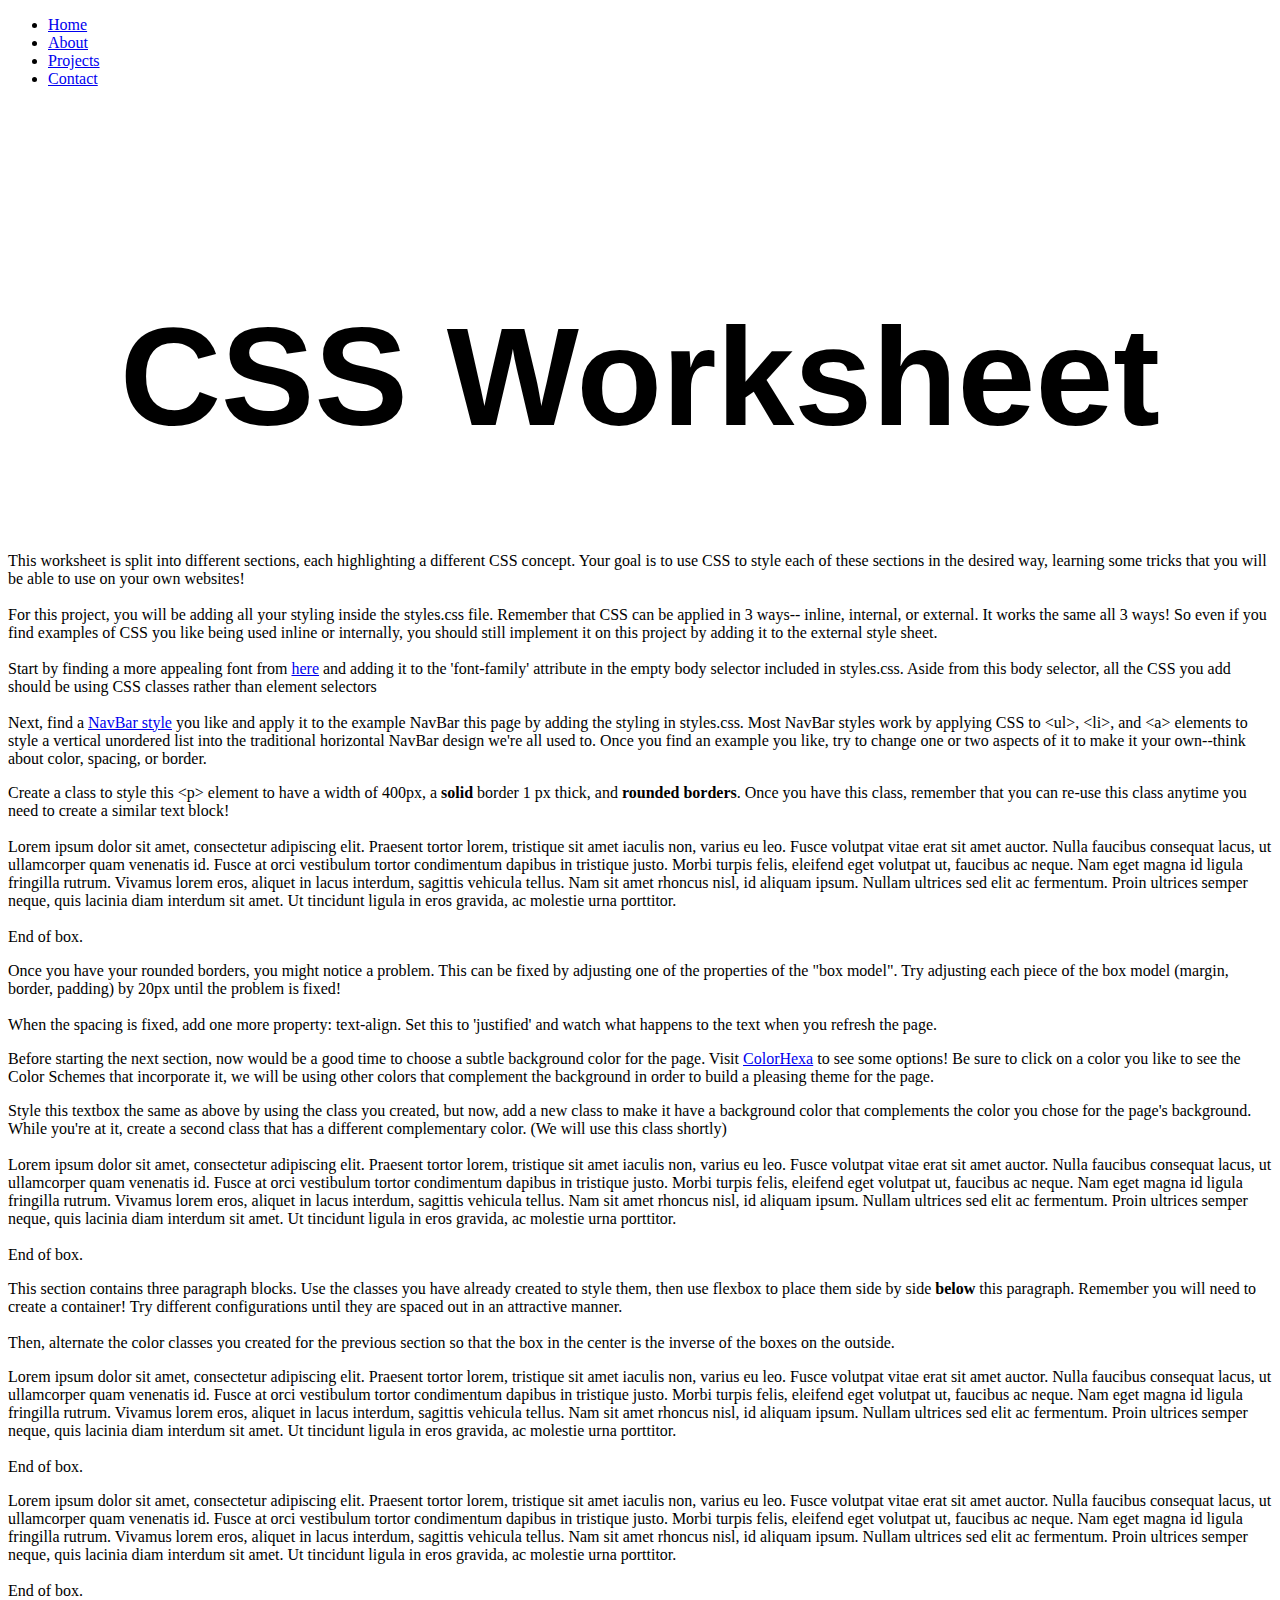
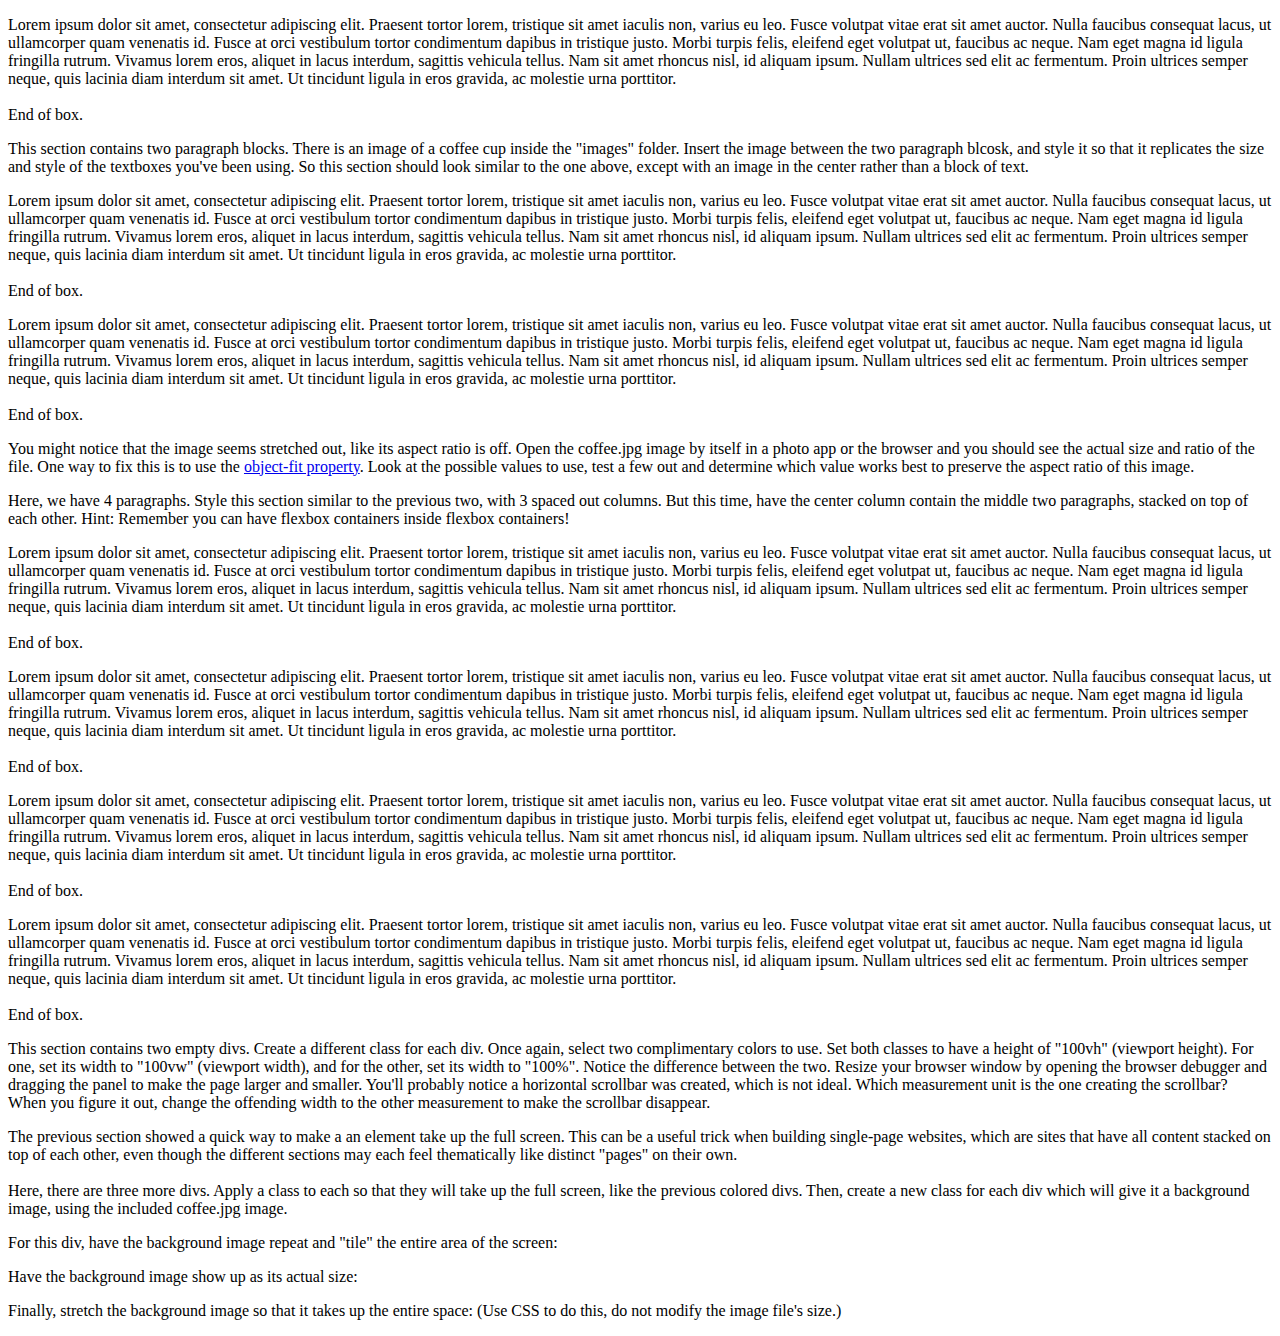
<file: CSS-Worksheet_UN_Starter-main/index.html>
<!DOCTYPE html>
<html lang="en">
<head>
    <meta charset="UTF-8">
    <meta http-equiv="X-UA-Compatible" content="IE=edge">
    <meta name="viewport" content="width=device-width, initial-scale=1.0">
    <link rel="stylesheet" type="text/css" href="styles/styles.css">
    <title>CSS Worksheet</title>
</head>
<body>
    <nav>
        <ul>
            <li><a href="#">Home</a></li>
            <li><a href="#">About</a></li>
            <li><a href="#">Projects</a></li>
            <li><a href="#">Contact</a></li>            
          </ul>
    </nav>

    <header>
        <img class="logo" src="images/dccLogo.png" alt="devCodeCamp logo">
        <h1 class="text header-text">CSS Worksheet</h1>        
    </header>

    <section>
        <p>
            This worksheet is split into different sections, each highlighting a different CSS concept. Your goal is to use CSS to style each of these sections in the desired way, learning some tricks that you will be able to use on your own websites!<br>
            <br>
            For this project, you will be adding all your styling inside the styles.css file. Remember that CSS can be applied in 3 ways-- inline, internal, or external. It works the same all 3 ways! So even if you find examples of CSS you like being used inline or internally, you should still implement it on this project by adding it to the external style sheet.<br>
            <br>
            Start by finding a more appealing font from <a href="https://www.w3schools.com/cssref/css_websafe_fonts.asp">here</a> and adding it to the 'font-family' attribute in the empty body selector included in styles.css. Aside from this body selector, all the CSS you add should be using CSS classes rather than element selectors<br>
            <br>
            Next, find a <a href="https://www.w3schools.com/Css/css_navbar_horizontal.asp">NavBar style</a> you like and apply it to the example NavBar this page by adding the styling in styles.css. Most NavBar styles work by applying CSS to &lt;ul&gt;, &lt;li&gt;, and &lt;a&gt; elements to style a vertical unordered list into the traditional horizontal NavBar design we're all used to. Once you find an example you like, try to change one or two aspects of it to make it your own--think about color, spacing, or border.<br>
        </p>
    </section>

    <section>
        <p>
            Create a class to style this &lt;p&gt; element to have a width of 400px, a <b>solid</b> border 1 px thick, and <b>rounded borders</b>. Once you have this class, remember that you can re-use this class anytime you need to create a similar text block! <br>
            <br>
            Lorem ipsum dolor sit amet, consectetur adipiscing elit. Praesent tortor lorem, tristique sit amet iaculis non, varius eu leo. Fusce volutpat vitae erat sit amet auctor. Nulla faucibus consequat lacus, ut ullamcorper quam venenatis id. Fusce at orci vestibulum tortor condimentum dapibus in tristique justo. Morbi turpis felis, eleifend eget volutpat ut, faucibus ac neque. Nam eget magna id ligula fringilla rutrum. Vivamus lorem eros, aliquet in lacus interdum, sagittis vehicula tellus. Nam sit amet rhoncus nisl, id aliquam ipsum. Nullam ultrices sed elit ac fermentum. Proin ultrices semper neque, quis lacinia diam interdum sit amet. Ut tincidunt ligula in eros gravida, ac molestie urna porttitor.<br>
            <br>
            End of box.
        </p>

        <p>
            Once you have your rounded borders, you might notice a problem. This can be fixed by adjusting one of the properties of the "box model". Try adjusting each piece of the box model (margin, border, padding) by 20px until the problem is fixed!<br>
            <br>
            When the spacing is fixed, add one more property: text-align. Set this to 'justified' and watch what happens to the text when you refresh the page.
        </p>

    </section>

    <section>
        <p>
            Before starting the next section, now would be a good time to choose a subtle background color for the page. Visit <a href="https://www.colorhexa.com/web-safe-colors">ColorHexa</a> to see some options! Be sure to click on a color you like to see the Color Schemes that incorporate it, we will be using other colors that complement the background in order to build a pleasing theme for the page.
        </p>

        <p class="text-box colors-2">
            Style this textbox the same as above by using the class you created, but now, add a new class to make it have a background color that complements the color you chose for the page's background. While you're at it, create a second class that has a different complementary color. (We will use this class shortly)<br>
            <br>
            Lorem ipsum dolor sit amet, consectetur adipiscing elit. Praesent tortor lorem, tristique sit amet iaculis non, varius eu leo. Fusce volutpat vitae erat sit amet auctor. Nulla faucibus consequat lacus, ut ullamcorper quam venenatis id. Fusce at orci vestibulum tortor condimentum dapibus in tristique justo. Morbi turpis felis, eleifend eget volutpat ut, faucibus ac neque. Nam eget magna id ligula fringilla rutrum. Vivamus lorem eros, aliquet in lacus interdum, sagittis vehicula tellus. Nam sit amet rhoncus nisl, id aliquam ipsum. Nullam ultrices sed elit ac fermentum. Proin ultrices semper neque, quis lacinia diam interdum sit amet. Ut tincidunt ligula in eros gravida, ac molestie urna porttitor.<br>           
            <br>
            End of box.
        </p>        
    </section>

    <section>
        <p>
            This section contains three paragraph blocks. Use the classes you have already created to style them, then use flexbox to place them side by side <b>below</b> this paragraph. Remember you will need to create a container! Try different configurations until they are spaced out in an attractive manner.<br>
            <br>
            Then, alternate the color classes you created for the previous section so that the box in the center is the inverse of the boxes on the outside.
        </p>

        <p>
            Lorem ipsum dolor sit amet, consectetur adipiscing elit. Praesent tortor lorem, tristique sit amet iaculis non, varius eu leo. Fusce volutpat vitae erat sit amet auctor. Nulla faucibus consequat lacus, ut ullamcorper quam venenatis id. Fusce at orci vestibulum tortor condimentum dapibus in tristique justo. Morbi turpis felis, eleifend eget volutpat ut, faucibus ac neque. Nam eget magna id ligula fringilla rutrum. Vivamus lorem eros, aliquet in lacus interdum, sagittis vehicula tellus. Nam sit amet rhoncus nisl, id aliquam ipsum. Nullam ultrices sed elit ac fermentum. Proin ultrices semper neque, quis lacinia diam interdum sit amet. Ut tincidunt ligula in eros gravida, ac molestie urna porttitor.<br>
            <br>
            End of box.
        </p>

        <p>
            Lorem ipsum dolor sit amet, consectetur adipiscing elit. Praesent tortor lorem, tristique sit amet iaculis non, varius eu leo. Fusce volutpat vitae erat sit amet auctor. Nulla faucibus consequat lacus, ut ullamcorper quam venenatis id. Fusce at orci vestibulum tortor condimentum dapibus in tristique justo. Morbi turpis felis, eleifend eget volutpat ut, faucibus ac neque. Nam eget magna id ligula fringilla rutrum. Vivamus lorem eros, aliquet in lacus interdum, sagittis vehicula tellus. Nam sit amet rhoncus nisl, id aliquam ipsum. Nullam ultrices sed elit ac fermentum. Proin ultrices semper neque, quis lacinia diam interdum sit amet. Ut tincidunt ligula in eros gravida, ac molestie urna porttitor.<br>
            <br>
            End of box.
        </p>

        <p>
            Lorem ipsum dolor sit amet, consectetur adipiscing elit. Praesent tortor lorem, tristique sit amet iaculis non, varius eu leo. Fusce volutpat vitae erat sit amet auctor. Nulla faucibus consequat lacus, ut ullamcorper quam venenatis id. Fusce at orci vestibulum tortor condimentum dapibus in tristique justo. Morbi turpis felis, eleifend eget volutpat ut, faucibus ac neque. Nam eget magna id ligula fringilla rutrum. Vivamus lorem eros, aliquet in lacus interdum, sagittis vehicula tellus. Nam sit amet rhoncus nisl, id aliquam ipsum. Nullam ultrices sed elit ac fermentum. Proin ultrices semper neque, quis lacinia diam interdum sit amet. Ut tincidunt ligula in eros gravida, ac molestie urna porttitor.<br>
            <br>
            End of box.
        </p>
    </section>

    <section>

        <p>
            This section contains two paragraph blocks. There is an image of a coffee cup inside the "images" folder. Insert the image between the two paragraph blcosk, and style it so that it replicates the size and style of the textboxes you've been using. So this section should look similar to the one above, except with an image in the center rather than a block of text.
        </p>

            <p>
                Lorem ipsum dolor sit amet, consectetur adipiscing elit. Praesent tortor lorem, tristique sit amet iaculis non, varius eu leo. Fusce volutpat vitae erat sit amet auctor. Nulla faucibus consequat lacus, ut ullamcorper quam venenatis id. Fusce at orci vestibulum tortor condimentum dapibus in tristique justo. Morbi turpis felis, eleifend eget volutpat ut, faucibus ac neque. Nam eget magna id ligula fringilla rutrum. Vivamus lorem eros, aliquet in lacus interdum, sagittis vehicula tellus. Nam sit amet rhoncus nisl, id aliquam ipsum. Nullam ultrices sed elit ac fermentum. Proin ultrices semper neque, quis lacinia diam interdum sit amet. Ut tincidunt ligula in eros gravida, ac molestie urna porttitor.<br>
                <br>
                End of box.
            </p>
            


            <p>
                Lorem ipsum dolor sit amet, consectetur adipiscing elit. Praesent tortor lorem, tristique sit amet iaculis non, varius eu leo. Fusce volutpat vitae erat sit amet auctor. Nulla faucibus consequat lacus, ut ullamcorper quam venenatis id. Fusce at orci vestibulum tortor condimentum dapibus in tristique justo. Morbi turpis felis, eleifend eget volutpat ut, faucibus ac neque. Nam eget magna id ligula fringilla rutrum. Vivamus lorem eros, aliquet in lacus interdum, sagittis vehicula tellus. Nam sit amet rhoncus nisl, id aliquam ipsum. Nullam ultrices sed elit ac fermentum. Proin ultrices semper neque, quis lacinia diam interdum sit amet. Ut tincidunt ligula in eros gravida, ac molestie urna porttitor.<br>
                <br>
                End of box.
            </p>
        </div>

        <p>
            You might notice that the image seems stretched out, like its aspect ratio is off. Open the coffee.jpg image by itself in a photo app or the browser and you should see the actual size and ratio of the file. One way to fix this is to use the <a href="https://www.w3schools.com/csS/css3_object-fit.asp">object-fit property</a>. Look at the possible values to use, test a few out and determine which value works best to preserve the aspect ratio of this image.
        </p>
    </section>

    <section>
        <p>
            Here, we have 4 paragraphs. Style this section similar to the previous two, with 3 spaced out columns. But this time, have the center column contain the middle two paragraphs, stacked on top of each other. Hint: Remember you can have flexbox containers inside flexbox containers!
        </p>

        <p>
            Lorem ipsum dolor sit amet, consectetur adipiscing elit. Praesent tortor lorem, tristique sit amet iaculis non, varius eu leo. Fusce volutpat vitae erat sit amet auctor. Nulla faucibus consequat lacus, ut ullamcorper quam venenatis id. Fusce at orci vestibulum tortor condimentum dapibus in tristique justo. Morbi turpis felis, eleifend eget volutpat ut, faucibus ac neque. Nam eget magna id ligula fringilla rutrum. Vivamus lorem eros, aliquet in lacus interdum, sagittis vehicula tellus. Nam sit amet rhoncus nisl, id aliquam ipsum. Nullam ultrices sed elit ac fermentum. Proin ultrices semper neque, quis lacinia diam interdum sit amet. Ut tincidunt ligula in eros gravida, ac molestie urna porttitor.<br>
            <br>
            End of box.
        </p>

            <p>
                Lorem ipsum dolor sit amet, consectetur adipiscing elit. Praesent tortor lorem, tristique sit amet iaculis non, varius eu leo. Fusce volutpat vitae erat sit amet auctor. Nulla faucibus consequat lacus, ut ullamcorper quam venenatis id. Fusce at orci vestibulum tortor condimentum dapibus in tristique justo. Morbi turpis felis, eleifend eget volutpat ut, faucibus ac neque. Nam eget magna id ligula fringilla rutrum. Vivamus lorem eros, aliquet in lacus interdum, sagittis vehicula tellus. Nam sit amet rhoncus nisl, id aliquam ipsum. Nullam ultrices sed elit ac fermentum. Proin ultrices semper neque, quis lacinia diam interdum sit amet. Ut tincidunt ligula in eros gravida, ac molestie urna porttitor.<br>
                <br>
                End of box.
            </p>

            <p>
                Lorem ipsum dolor sit amet, consectetur adipiscing elit. Praesent tortor lorem, tristique sit amet iaculis non, varius eu leo. Fusce volutpat vitae erat sit amet auctor. Nulla faucibus consequat lacus, ut ullamcorper quam venenatis id. Fusce at orci vestibulum tortor condimentum dapibus in tristique justo. Morbi turpis felis, eleifend eget volutpat ut, faucibus ac neque. Nam eget magna id ligula fringilla rutrum. Vivamus lorem eros, aliquet in lacus interdum, sagittis vehicula tellus. Nam sit amet rhoncus nisl, id aliquam ipsum. Nullam ultrices sed elit ac fermentum. Proin ultrices semper neque, quis lacinia diam interdum sit amet. Ut tincidunt ligula in eros gravida, ac molestie urna porttitor.<br>
                <br>
                End of box.
            </p>

        <p>
            Lorem ipsum dolor sit amet, consectetur adipiscing elit. Praesent tortor lorem, tristique sit amet iaculis non, varius eu leo. Fusce volutpat vitae erat sit amet auctor. Nulla faucibus consequat lacus, ut ullamcorper quam venenatis id. Fusce at orci vestibulum tortor condimentum dapibus in tristique justo. Morbi turpis felis, eleifend eget volutpat ut, faucibus ac neque. Nam eget magna id ligula fringilla rutrum. Vivamus lorem eros, aliquet in lacus interdum, sagittis vehicula tellus. Nam sit amet rhoncus nisl, id aliquam ipsum. Nullam ultrices sed elit ac fermentum. Proin ultrices semper neque, quis lacinia diam interdum sit amet. Ut tincidunt ligula in eros gravida, ac molestie urna porttitor.<br>
            <br>
            End of box.
        </p>

    </section>

        
    <section>
        <p>
            This section contains two empty divs. Create a different class for each div. Once again, select two complimentary colors to use. Set both classes to have a height of "100vh" (viewport height). For one, set its width to "100vw" (viewport width), and for the other, set its width to "100%". Notice the difference between the two. Resize your browser window by opening the browser debugger and dragging the panel to make the page larger and smaller. You'll probably notice a horizontal scrollbar was created, which is not ideal. Which measurement unit is the one creating the scrollbar?<br>
            When you figure it out, change the offending width to the other measurement to make the scrollbar disappear.
        </p>

        <div></div>
        <div></div>


        </section>
    <section>
        
        <p>
            The previous section showed a quick way to make a an element take up the full screen. This can be a useful trick when building single-page websites, which are sites that have all content stacked on top of each other, even though the different sections may each feel thematically like distinct "pages" on their own.<br>
            <br>
            Here, there are three more divs. Apply a class to each so that they will take up the full screen, like the previous colored divs. Then, create a new class for each div which will give it a background image, using the included coffee.jpg image.
        </p>

        <p>
            For this div, have the background image repeat and "tile" the entire area of the screen:
        </p>
        <div></div>

        <p>
            Have the background image show up as its actual size:
        </p>
        <div></div>

        <p>
            Finally, stretch the background image so that it takes up the entire space: (Use CSS to do this, do not modify the image file's size.)
        </p>
        <div></div>
        
    </section>
    
</body>
</html>
</file>
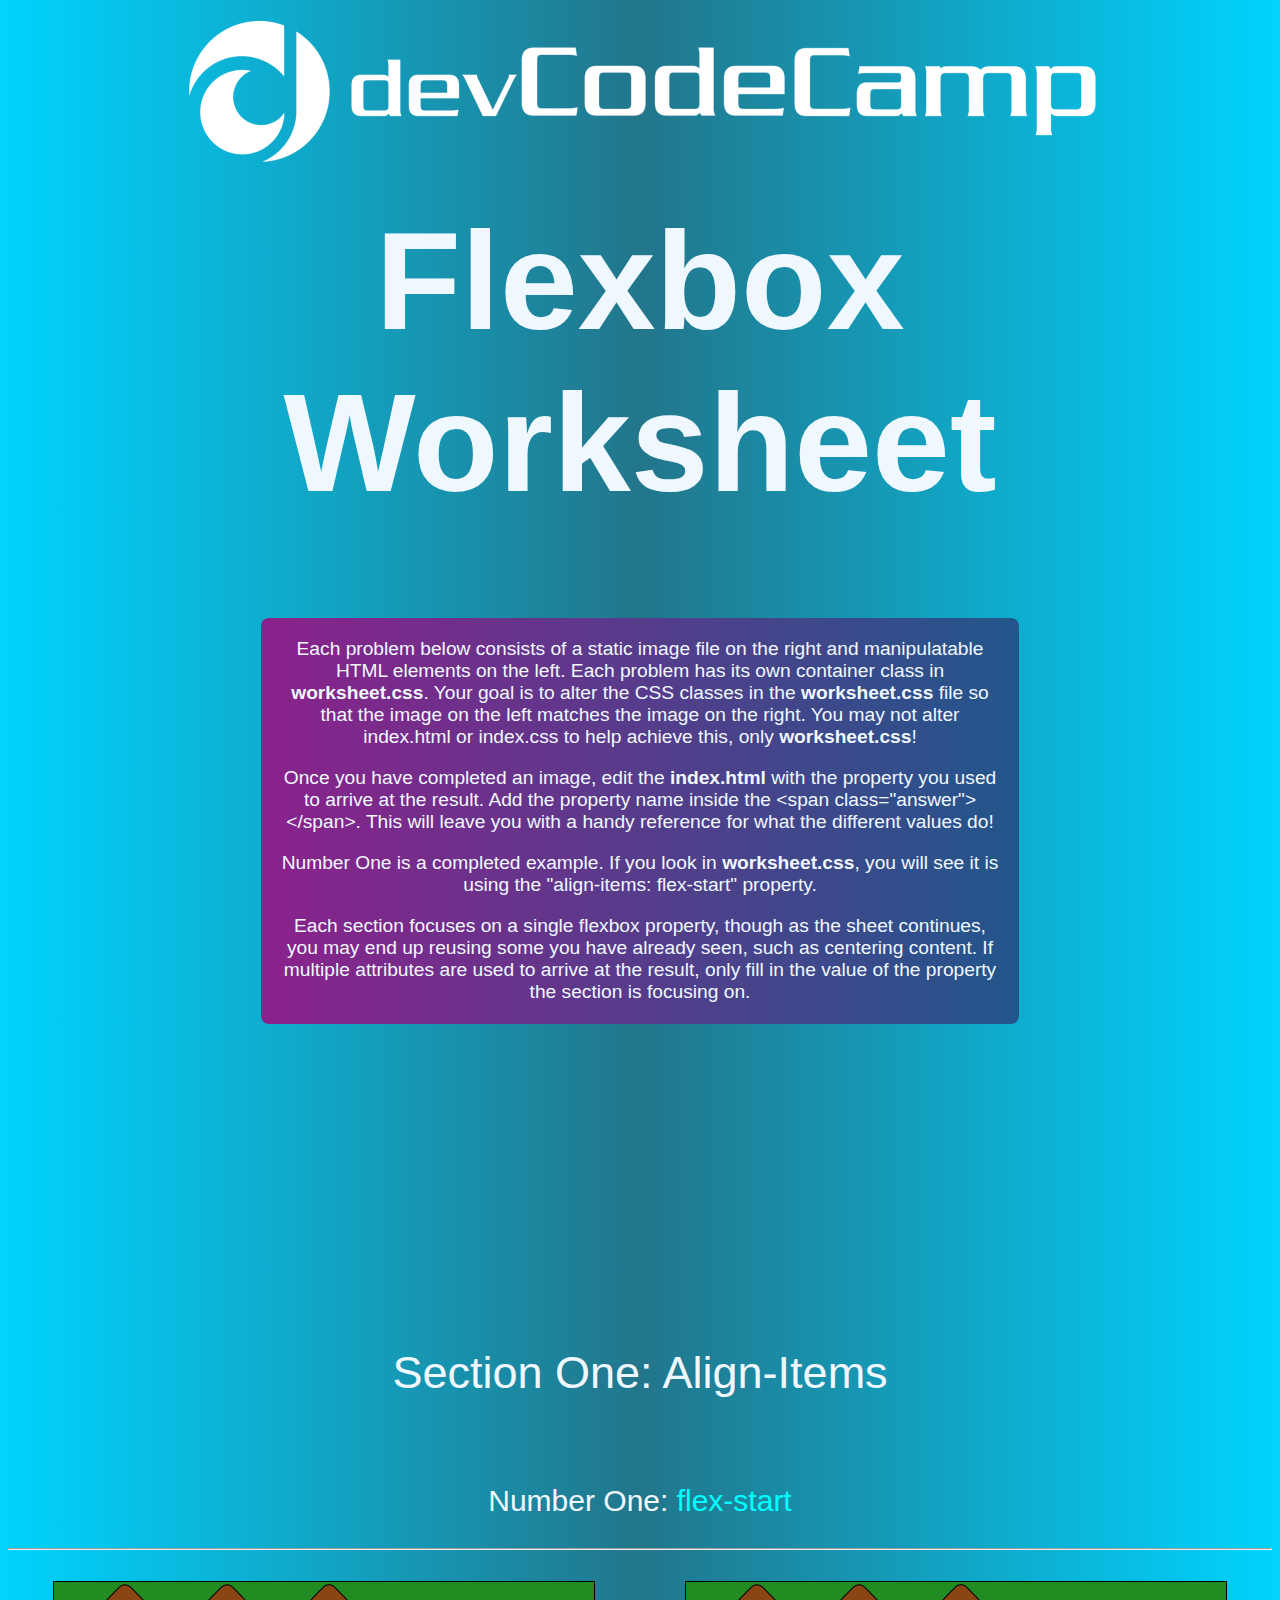
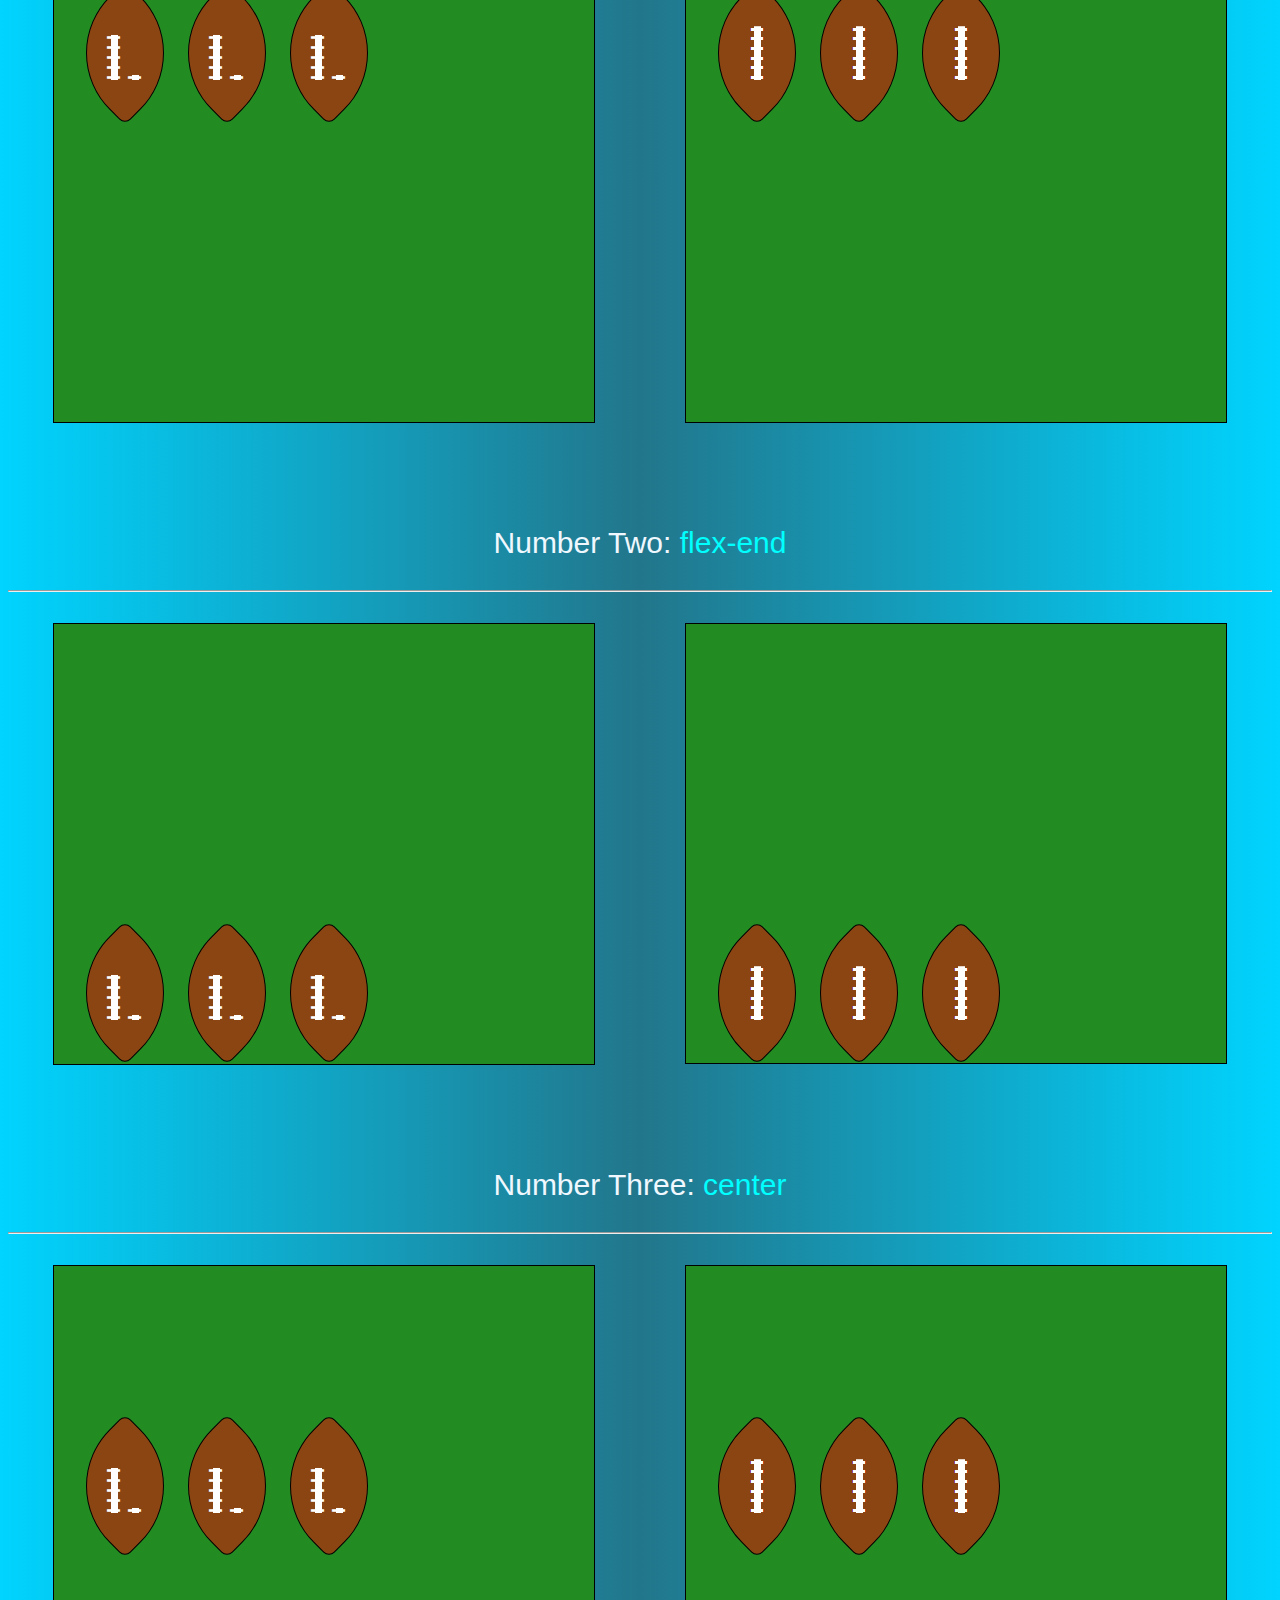
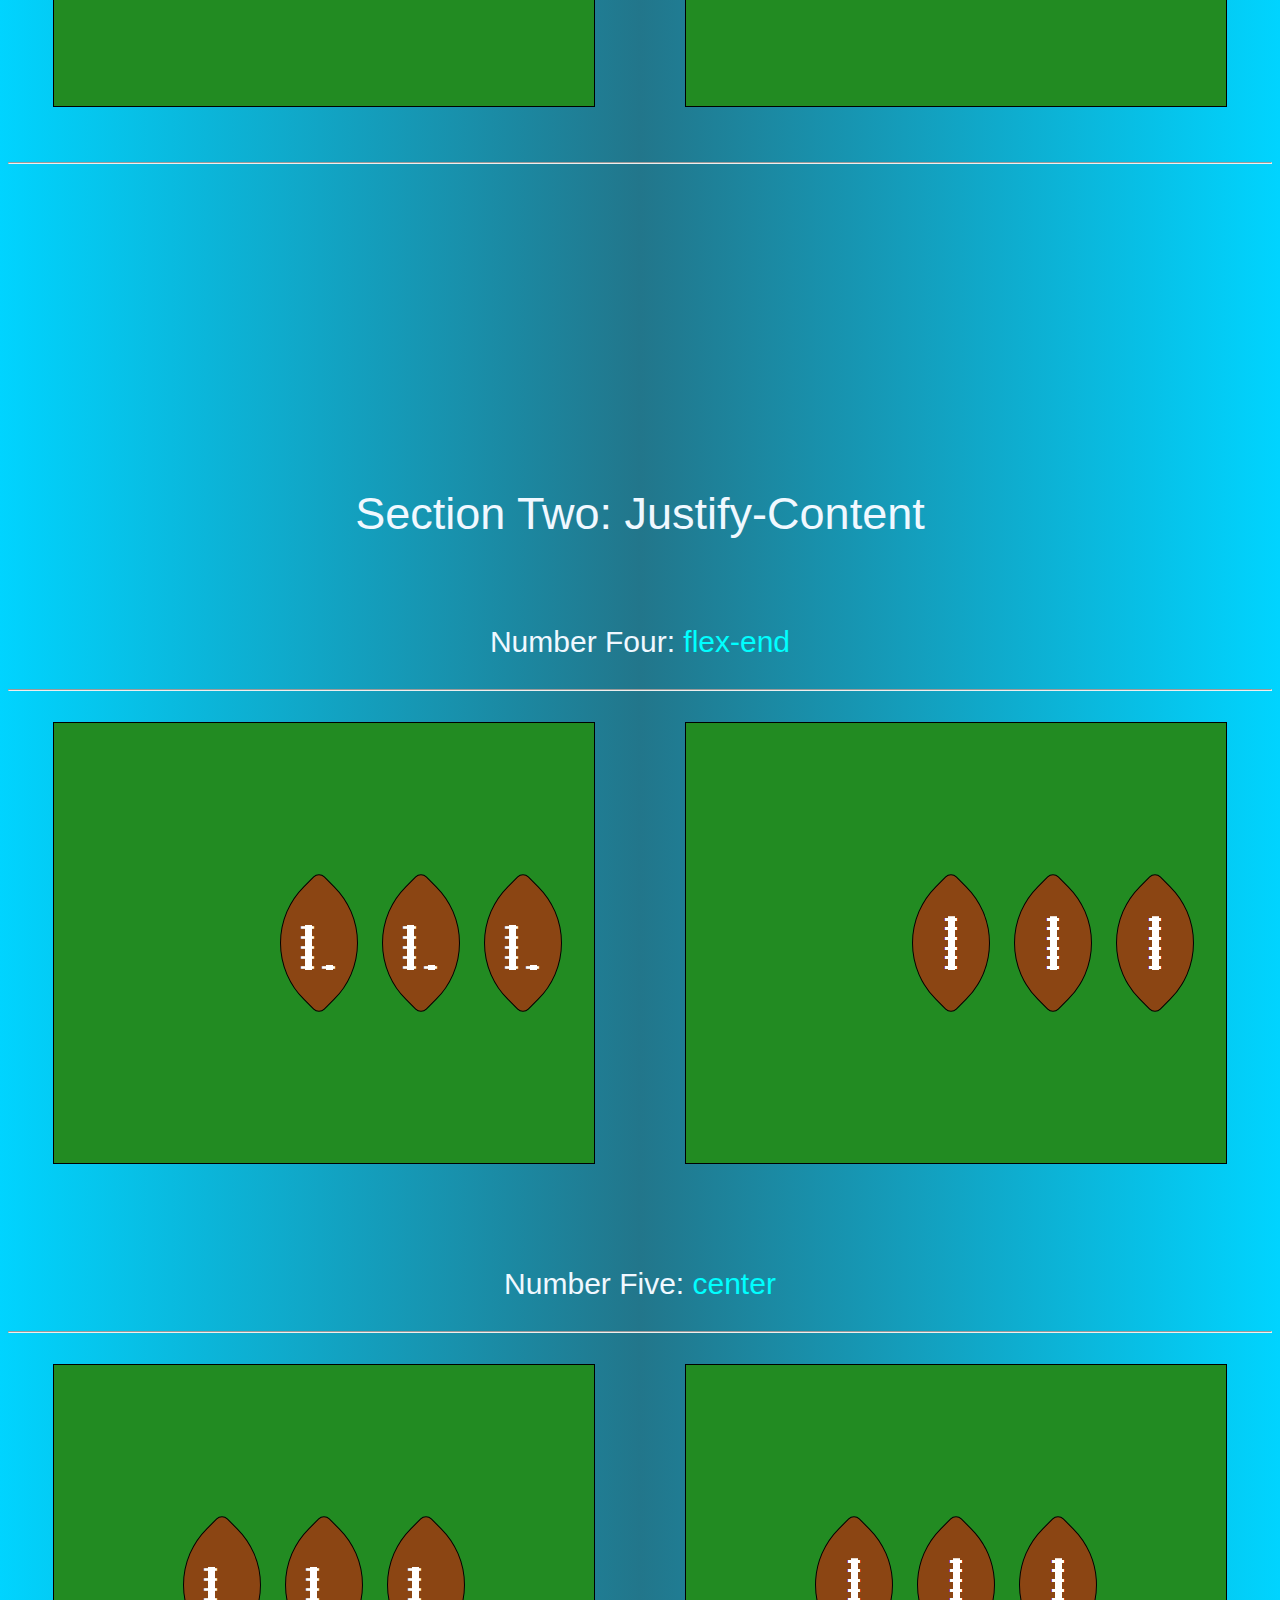
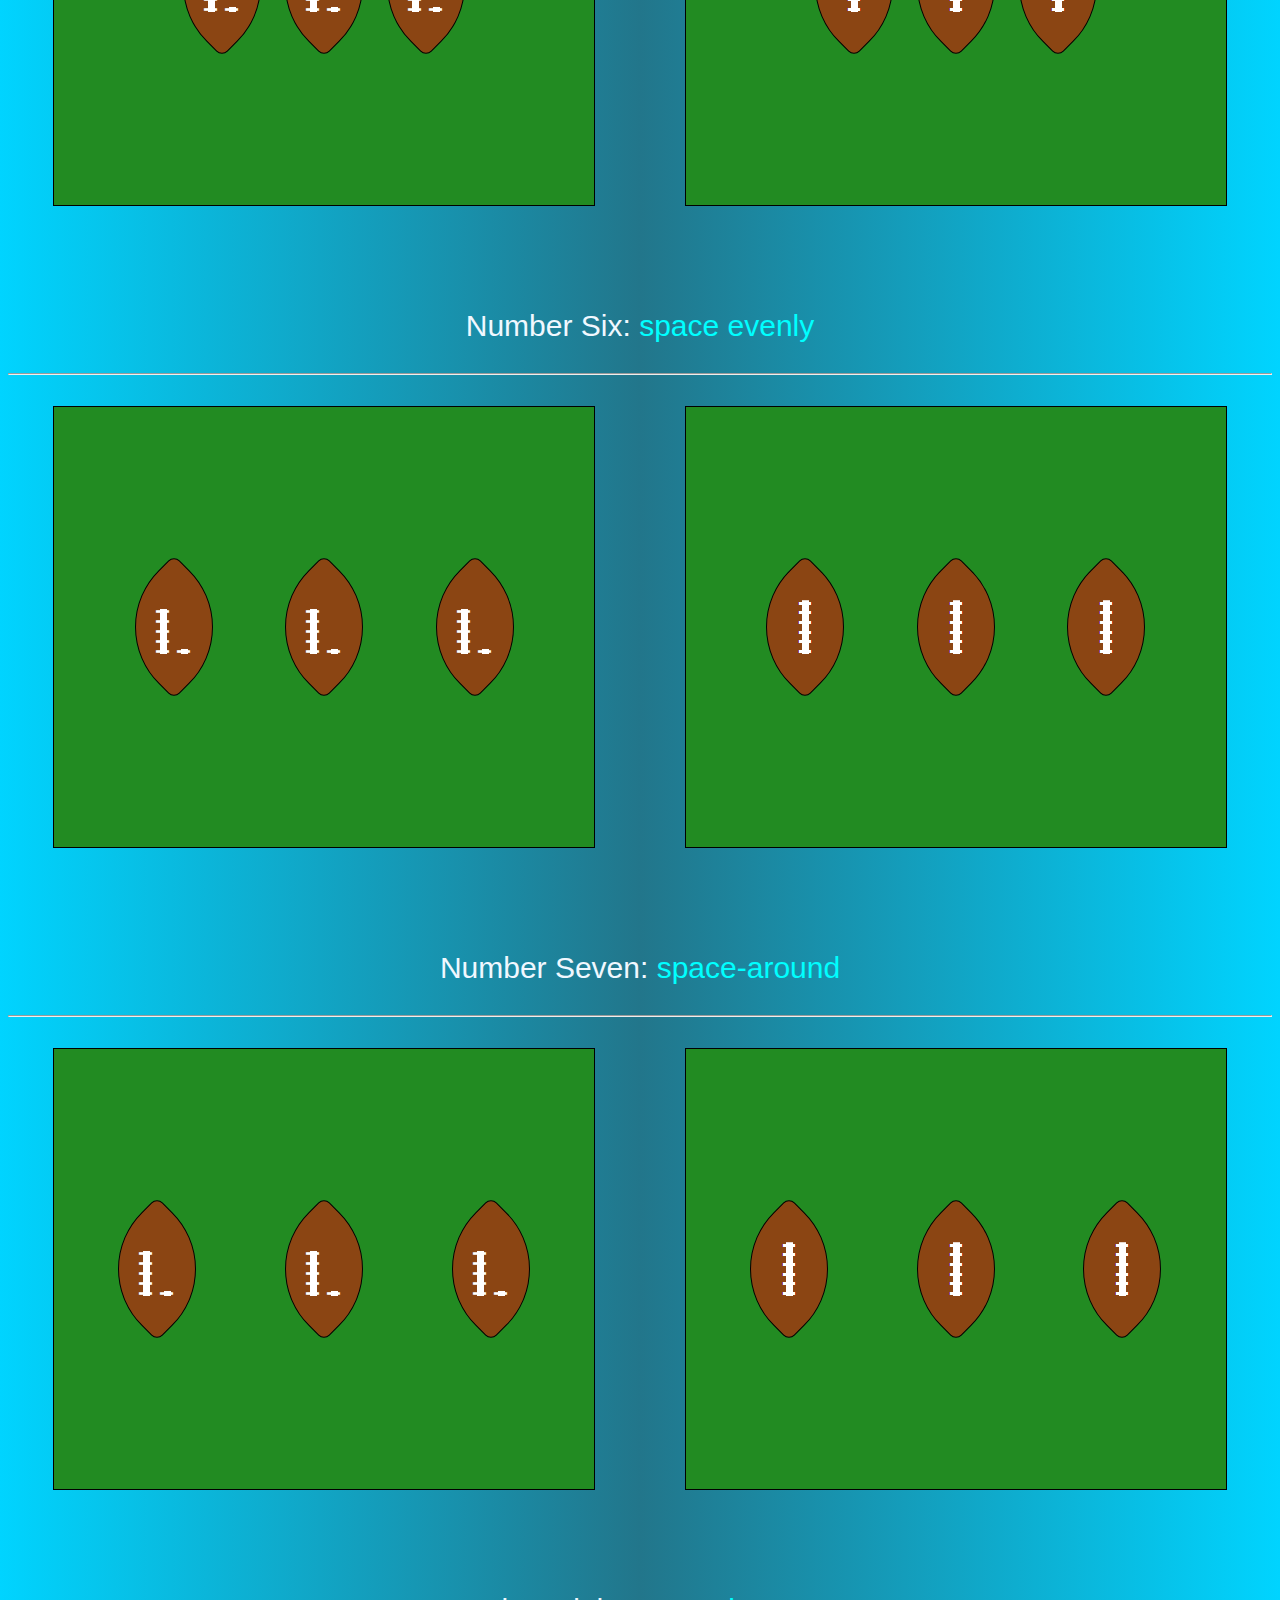
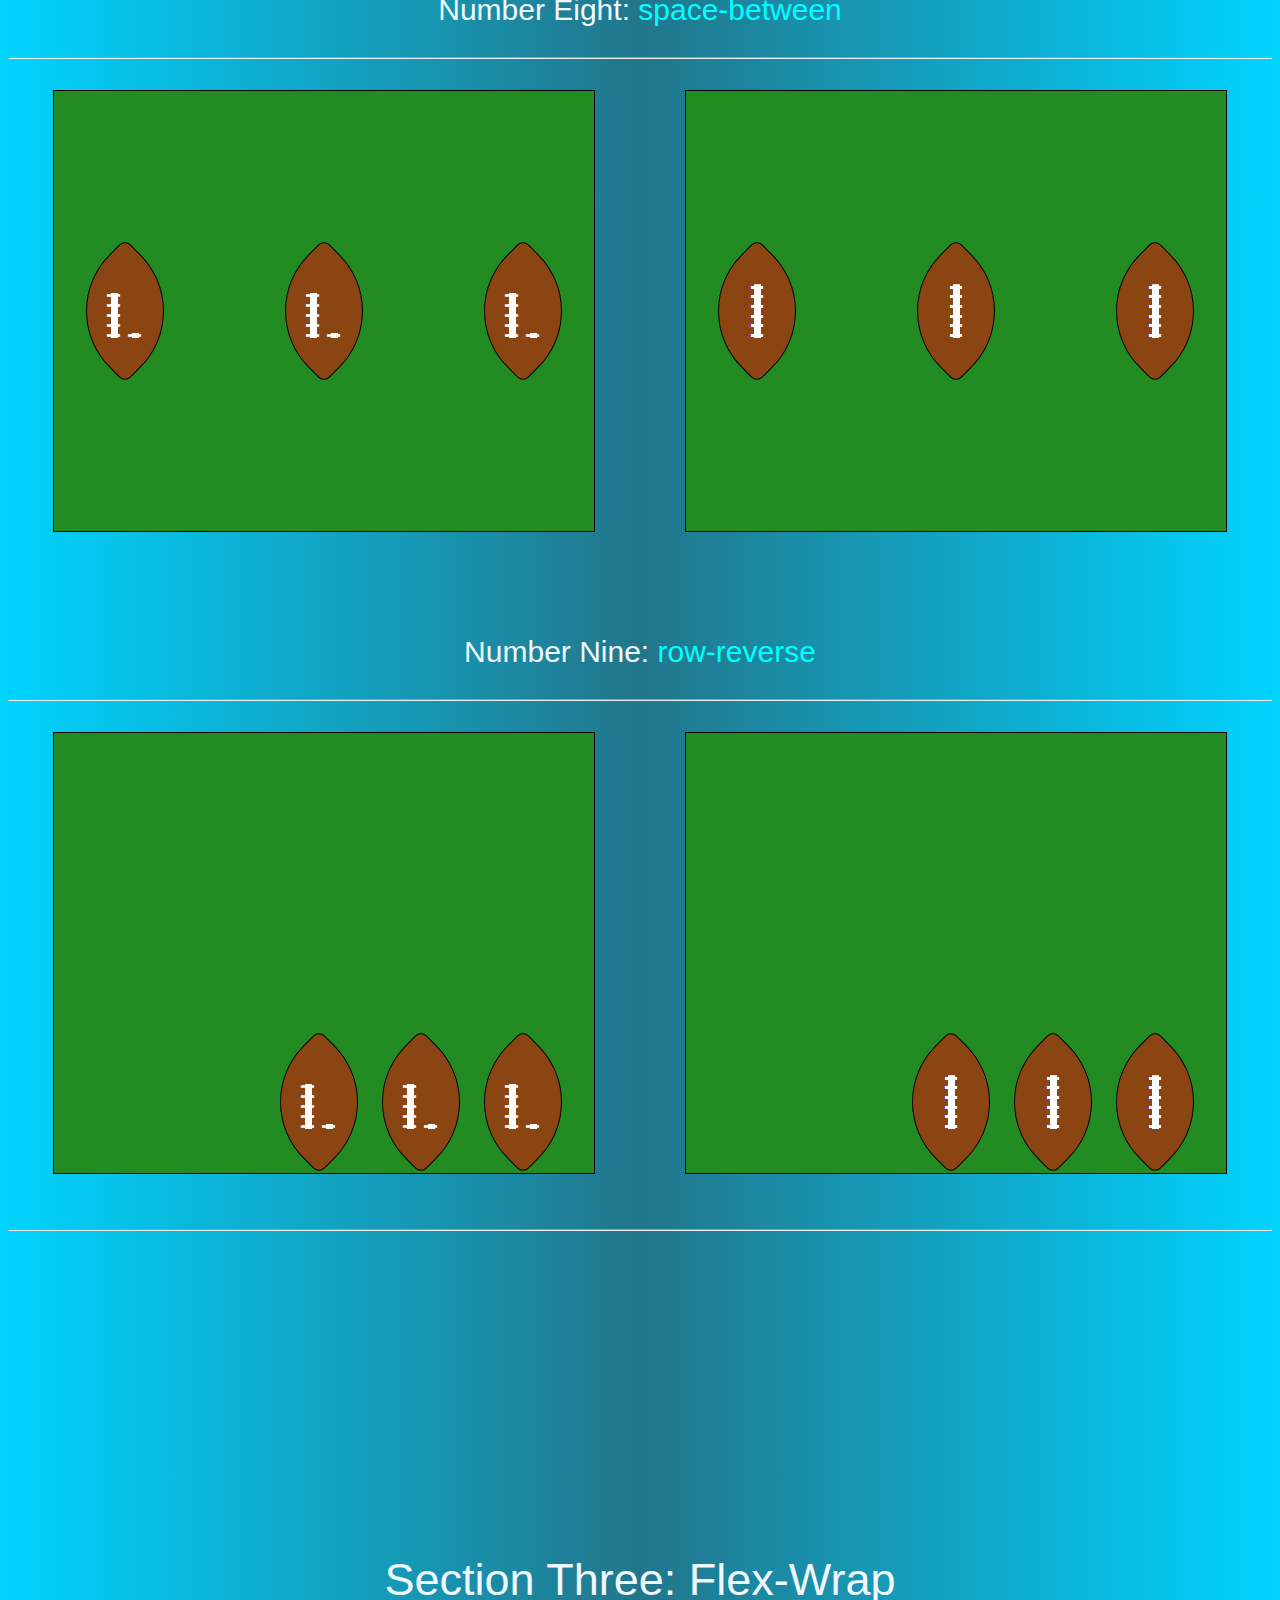
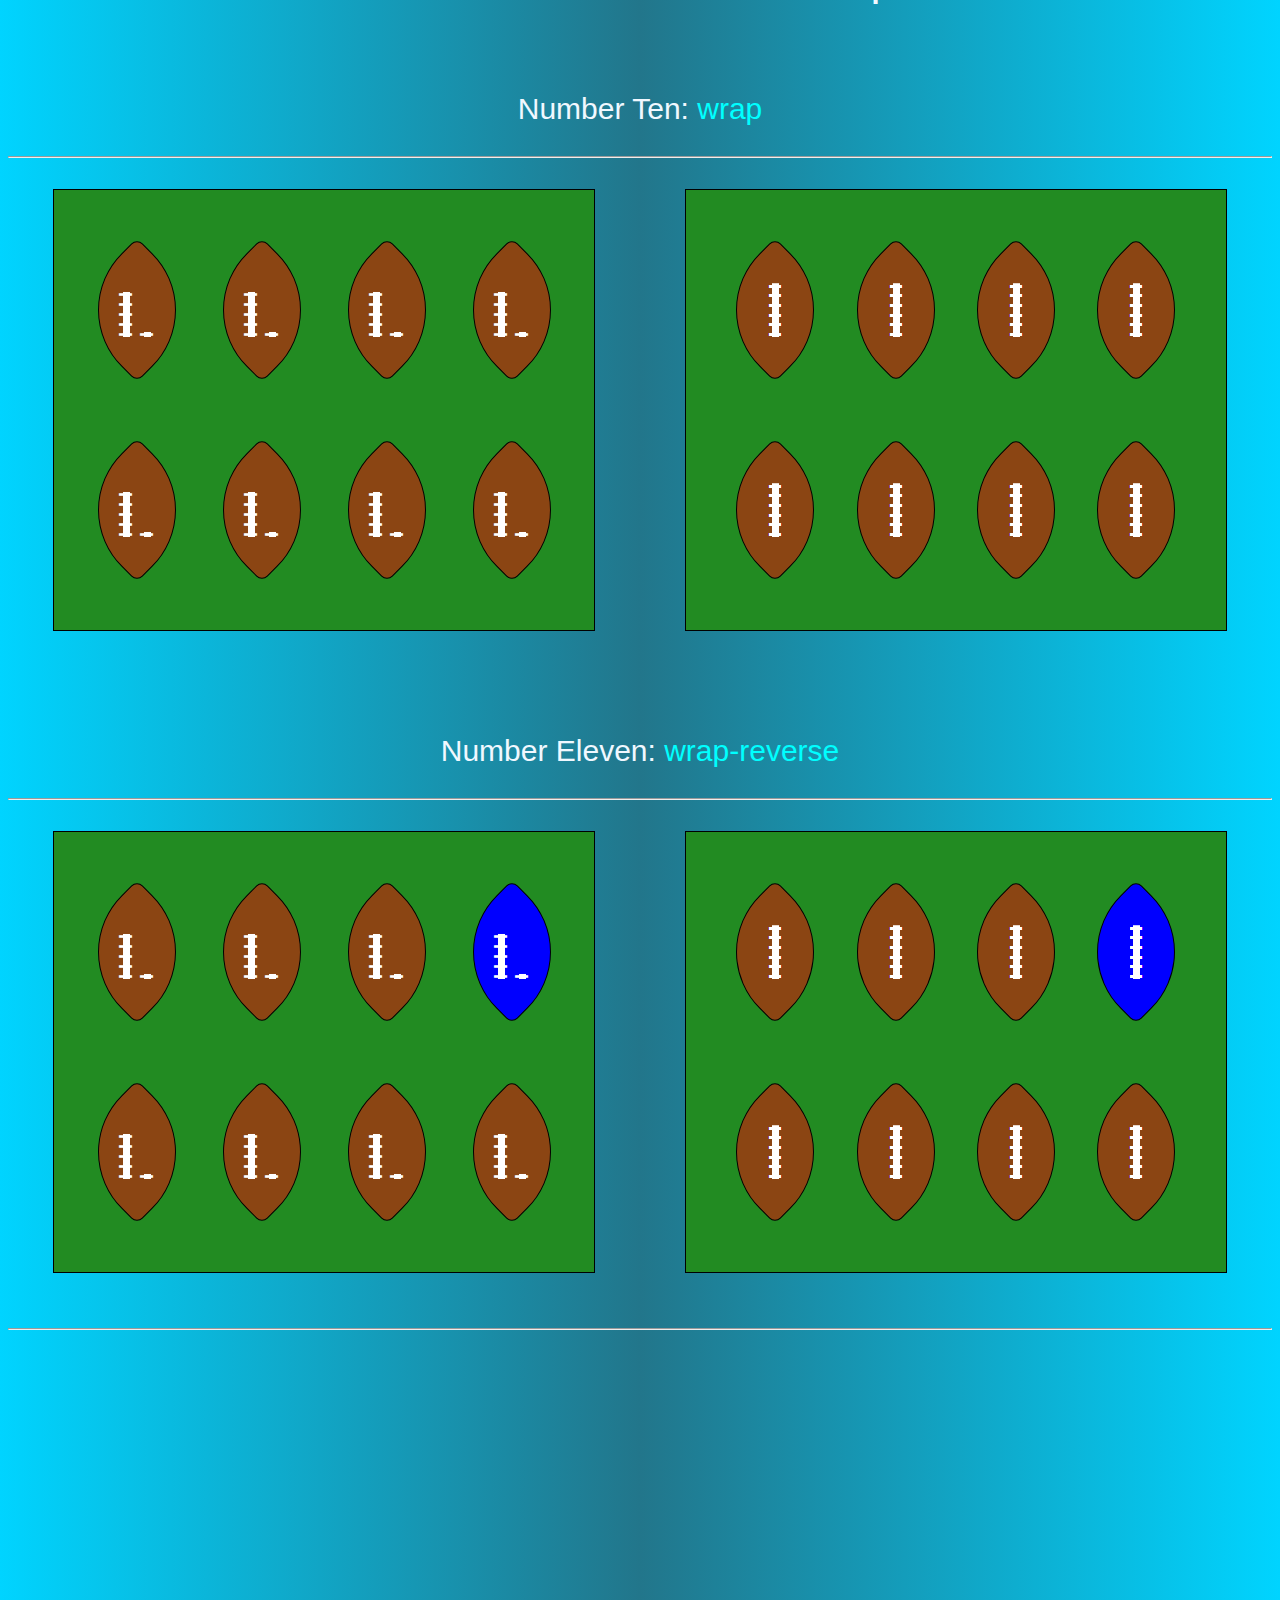
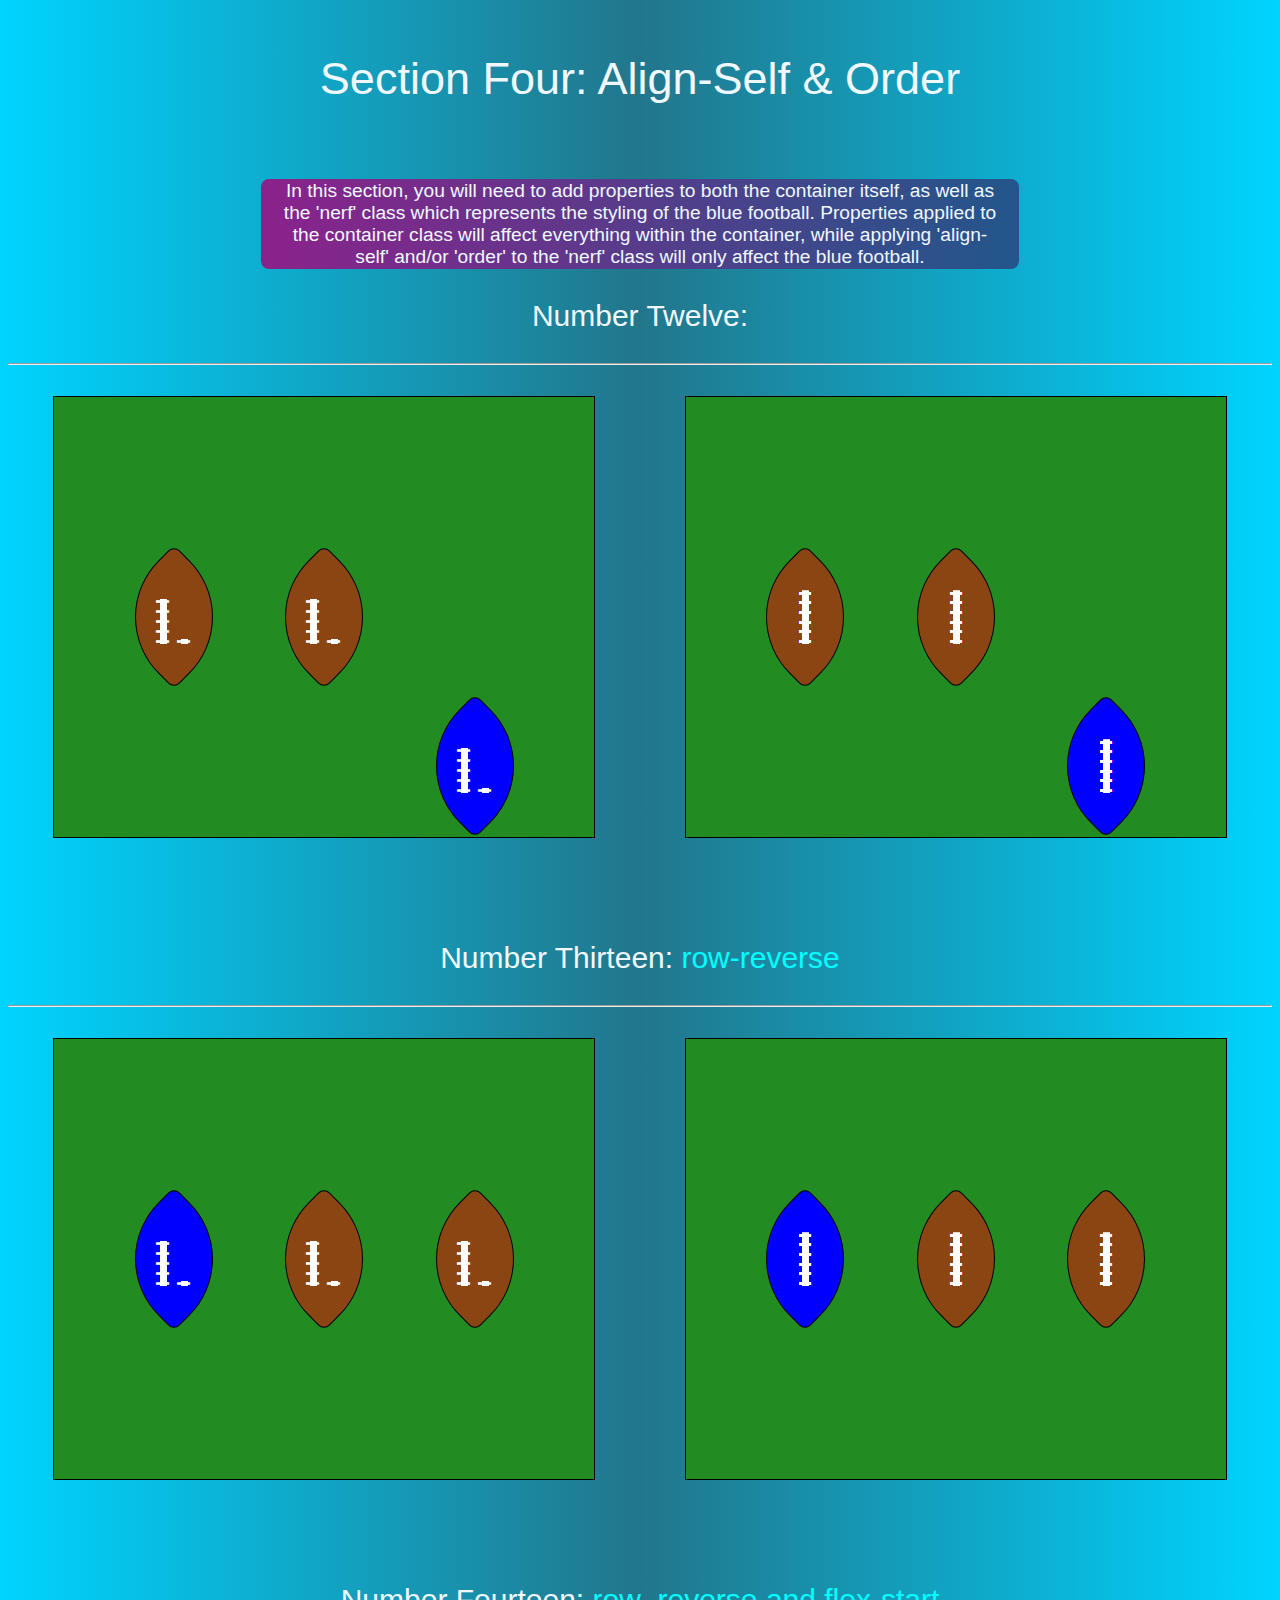
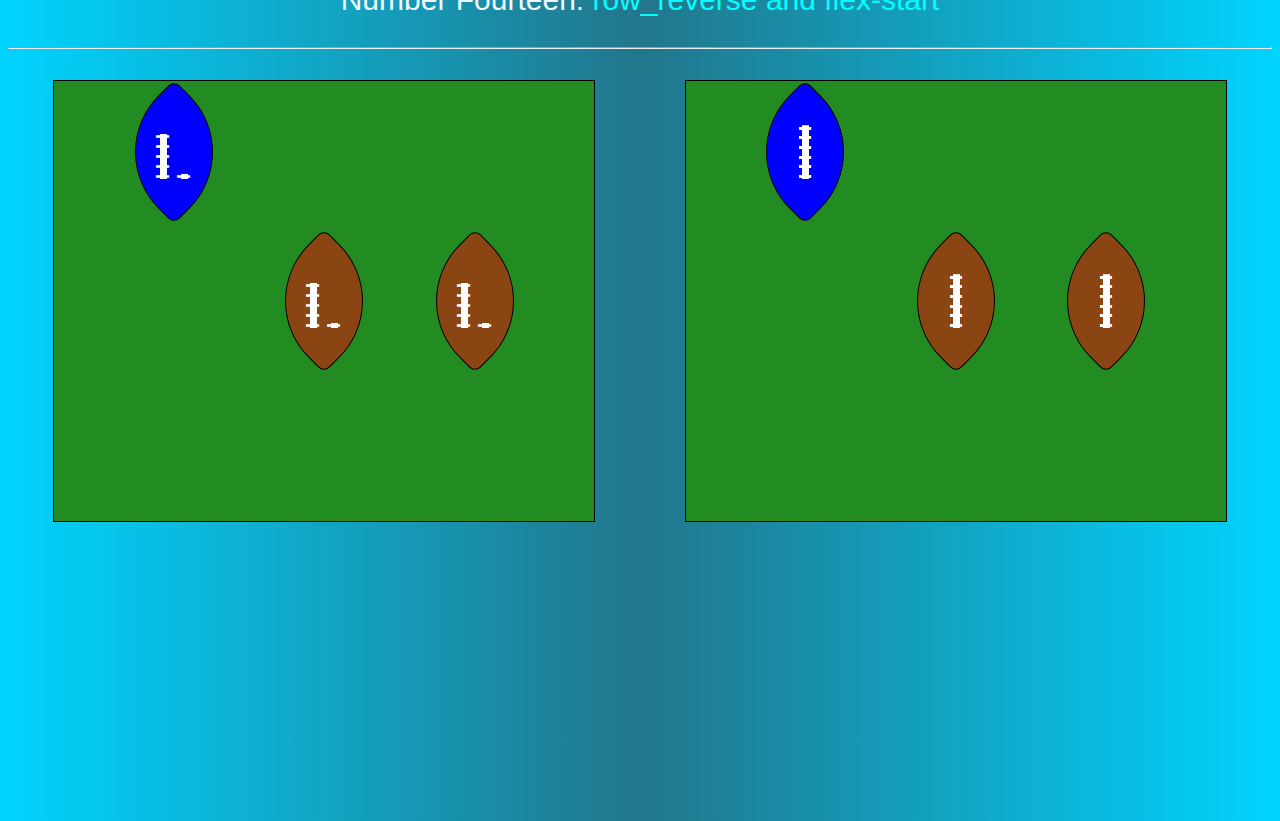
<file: FlexboxWorksheet_UN_Starter-main/index.html>
<!DOCTYPE html>
<html lang="en">

<head>
    <meta charset="UTF-8">
    <meta http-equiv="X-UA-Compatible" content="IE=edge">
    <meta name="viewport" content="width=device-width, initial-scale=1.0">
    <meta name="description" content="A worksheet to teach the concepts of Flexbox">
    <meta name="keywords" content="">
    <meta name="author" content="devCodeCamp">
    <link rel="stylesheet" href="styles/index.css">
    <link rel="stylesheet" href="worksheet.css">
    <title>devCodeCamp FlexBox Worksheet</title>
</head>

<body>

    <section class="bottom-space">        
        <header>
            <img class="no-border" src="images/dccLogo.png" alt="devCodeCamp logo">
            <h1 class="text header-text">Flexbox Worksheet</h1>        
        </header>

        <div class="intro-box">
            <p class="text">
                Each problem below consists of a static image file on the right and manipulatable HTML elements on the left. Each problem has its own container class in <b>worksheet.css</b>. Your goal is to alter the CSS classes in the <b>worksheet.css</b> file so that the image on the left matches the image on the right. You may not alter index.html or index.css to help achieve this, only <b>worksheet.css</b>!
            </p>

            <p class="text">
                Once you have completed an image, edit the <b>index.html</b> with the property you used to arrive at the result. Add the property name inside the &lt;span class="answer"&gt; &lt;/span&gt;. This will leave you with a handy reference for what the different values do!
            </p>

            <p class="text">
                Number One is a completed example. If you look in <b>worksheet.css</b>, you will see it is using the "align-items: flex-start" property.
            </p>

            <p class="text">
                Each section focuses on a single flexbox property, though as the sheet continues, you may end up reusing some you have already seen, such as centering content. If multiple attributes are used to arrive at the result, only fill in the value of the property the section is focusing on.
            </p>

        </div>
    </section>

    <br>
    <br>

    <section>
        <h2 class="text section-text">Section One: Align-Items</h2>
        <br>
        <h3 class="text">Number One: <span class="answer">flex-start</span></h3>
        <hr>
        <br>
        <div class="flex-container">
            <div class="flex-left">
                <div class="field container-1">
                    <div class="football"><strong class="stitching">I I I I I I</strong></div>
                    <div class="football"><strong class="stitching">I I I I I I</strong></div>
                    <div class="football"><strong class="stitching">I I I I I I</strong></div>
                </div>
            </div>
            <div class="flex-right">
                <img src="images/image_1.png" alt="footballs on a field">
            </div>
        </div>
        
        <br>

        <h3 class="text">Number Two: <span class="answer"> flex-end </span></h3>
        <hr>
        <br>
        <div class="flex-container">
            <div class="flex-left">
                <div class="field container-2">
                    <div class="football"><strong class="stitching">I I I I I I</strong></div>
                    <div class="football"><strong class="stitching">I I I I I I</strong></div>
                    <div class="football"><strong class="stitching">I I I I I I</strong></div>
                </div>
            </div>
            <div class="flex-right">
                <img src="images/image_2.png" alt="footballs on a field">
            </div>
        </div>

        <br>
        
        <h3 class="text">Number Three: <span class="answer"> center </span></h3>
        <hr>
        <br>
        <div class="flex-container">
            <div class="flex-left">
                <div class="field container-3">
                    <div class="football"><strong class="stitching">I I I I I I</strong></div>
                    <div class="football"><strong class="stitching">I I I I I I</strong></div>
                    <div class="football"><strong class="stitching">I I I I I I</strong></div>
                </div>
            </div>
            <div class="flex-right">
                <img src="images/image_3.png" alt="footballs on a field">
            </div>
        </div>
        <hr>
    </section>

    <br>
    <br>
    
    <section>
        <h2 class="text section-text">Section Two: Justify-Content</h2>
        <br>
        <h3 class="text">Number Four: <span class="answer"> flex-end</span></h3>
        <hr>
        <br>
        <div class="flex-container">
            <div class="flex-left">
                <div class="field container-4">
                    <div class="football"><strong class="stitching">I I I I I I</strong></div>
                    <div class="football"><strong class="stitching">I I I I I I</strong></div>
                    <div class="football"><strong class="stitching">I I I I I I</strong></div>
                </div>
            </div>
            <div class="flex-right">
                <img src="images/image_4.png" alt="footballs on a field">
            </div>
        </div>
        
        <br>

        <h3 class="text">Number Five: <span class="answer"> center </span></h3>
        <hr>
        <br>
        <div class="flex-container">
            <div class="flex-left">
                <div class="field container-5">
                    <div class="football"><strong class="stitching">I I I I I I</strong></div>
                    <div class="football"><strong class="stitching">I I I I I I</strong></div>
                    <div class="football"><strong class="stitching">I I I I I I</strong></div>
                </div>
            </div>
            <div class="flex-right">
                <img src="images/image_5.png" alt="footballs on a field">
            </div>
        </div>
        
        <br>

        <h3 class="text">Number Six: <span class="answer"> space evenly </span></h3>
        <hr>
        <br>
        <div class="flex-container">
            <div class="flex-left">
                <div class="field container-6">
                    <div class="football"><strong class="stitching">I I I I I I</strong></div>
                    <div class="football"><strong class="stitching">I I I I I I</strong></div>
                    <div class="football"><strong class="stitching">I I I I I I</strong></div>
                </div>
            </div>
            <div class="flex-right">
                <img src="images/image_6.png" alt="footballs on a field">
            </div>
        </div>
        
        <br>

        <h3 class="text">Number Seven: <span class="answer"> space-around </span></h3>
        <hr>
        <br>
        <div class="flex-container">
            <div class="flex-left">
                <div class="field container-7">
                    <div class="football"><strong class="stitching">I I I I I I</strong></div>
                    <div class="football"><strong class="stitching">I I I I I I</strong></div>
                    <div class="football"><strong class="stitching">I I I I I I</strong></div>
                </div>
            </div>
            <div class="flex-right">
                <img src="images/image_7.png" alt="footballs on a field">
            </div>
        </div>
        
        <br>

        <h3 class="text">Number Eight: <span class="answer"> space-between </span></h3>
        <hr>
        <br>
        <div class="flex-container">
            <div class="flex-left">
                <div class="field container-8">
                    <div class="football"><strong class="stitching">I I I I I I</strong></div>
                    <div class="football"><strong class="stitching">I I I I I I</strong></div>
                    <div class="football"><strong class="stitching">I I I I I I</strong></div>
                </div>
            </div>
            <div class="flex-right">
                <img src="images/image_8.png" alt="footballs on a field">
            </div>
        </div>


        <br>    

        <h3 class="text">Number Nine: <span class="answer"> row-reverse</span></h3>
        <hr>
        <br>
        <div class="flex-container">
            <div class="flex-left">
                <div class="field container-9">
                    <div class="football"><strong class="stitching">I I I I I I</strong></div>
                    <div class="football"><strong class="stitching">I I I I I I</strong></div>
                    <div class="football"><strong class="stitching">I I I I I I</strong></div>
                </div>
            </div>
            <div class="flex-right">
                <img src="images/image_9.png" alt="footballs on a field">
            </div>
        </div>
        <hr>
    </section>
    
    <br>
    <br>

    <section>
        <h2 class="text section-text">Section Three: Flex-Wrap</h2>
        <br>
        <h3 class="text">Number Ten: <span class="answer"> wrap </span></h3>
        <hr>
        <br>
        <div class="flex-container">
            <div class="flex-left">
                <div class="field container-10">
                    <div class="football"><strong class="stitching">I I I I I I</strong></div>
                    <div class="football"><strong class="stitching">I I I I I I</strong></div>
                    <div class="football"><strong class="stitching">I I I I I I</strong></div>
                    <div class="football"><strong class="stitching">I I I I I I</strong></div>
                    <div class="football"><strong class="stitching">I I I I I I</strong></div>
                    <div class="football"><strong class="stitching">I I I I I I</strong></div>
                    <div class="football"><strong class="stitching">I I I I I I</strong></div>
                    <div class="football"><strong class="stitching">I I I I I I</strong></div>

                </div>
            </div>
            <div class="flex-right">
                <img src="images/image_10.png" alt="footballs on a field">
            </div>
        </div>
        
        <br>

        <h3 class="text">Number Eleven: <span class="answer"> wrap-reverse</span></h3>
        <hr>
        <br>
        <div class="flex-container">
            <div class="flex-left">
                <div class="field container-11">
                    <div class="football"><strong class="stitching">I I I I I I</strong></div>
                    <div class="football"><strong class="stitching">I I I I I I</strong></div>
                    <div class="football"><strong class="stitching">I I I I I I</strong></div>
                    <div class="football"><strong class="stitching">I I I I I I</strong></div>
                    <div class="football"><strong class="stitching">I I I I I I</strong></div>
                    <div class="football"><strong class="stitching">I I I I I I</strong></div>
                    <div class="football"><strong class="stitching">I I I I I I</strong></div>
                    <div class="football nerf"><strong class="stitching nerf-stitch">I I I I I I</strong></div>
                </div>
            </div>
            <div class="flex-right">
                <img src="images/image_11.png" alt="footballs on a field">
            </div>
        </div>
        <hr>
    </section>
    
    <br>
    <br>

    <section>
        <h2 class="text section-text">Section Four: Align-Self & Order</h2>
        <br>
        <p class="text intro-box">
            In this section, you will need to add properties to both the container itself, as well as the 'nerf' class which represents the styling of the blue football. Properties applied to the container class will affect everything within the container, while applying 'align-self' and/or 'order' to the 'nerf' class will only affect the blue football.
        </p>
        <h3 class="text">Number Twelve: <span class="answer"> </span></h3>
        <hr>
        <br>
        <div class="flex-container">
            <div class="flex-left">
                <div class="field container-12">
                    <div class="football"><strong class="stitching">I I I I I I</strong></div>
                    <div class="football"><strong class="stitching">I I I I I I</strong></div>
                    <div class="football nerf-12"><strong class="stitching">I I I I I I</strong></div>
                </div>
            </div>
            <div class="flex-right">
                <img src="images/image_12.png" alt="footballs on a field">
            </div>
        </div>
        
        <br>

        <h3 class="text">Number Thirteen: <span class="answer"> row-reverse</span></h3>
        <hr>
        <br>
        <div class="flex-container">
            <div class="flex-left">
                <div class="field container-13">
                    <div class="football"><strong class="stitching">I I I I I I</strong></div>
                    <div class="football"><strong class="stitching">I I I I I I</strong></div>
                    <div class="football nerf-13"><strong class="stitching">I I I I I I</strong></div>
                </div>
            </div>
            <div class="flex-right">
                <img src="images/image_13.png" alt="footballs on a field">
            </div>
        </div>

        <br>

        <h3 class="text">Number Fourteen: <span class="answer"> row_reverse and flex-start</span></h3>
        <hr>
        <br>
        <div class="flex-container">
            <div class="flex-left">
                <div class="field container-14">
                    <div class="football"><strong class="stitching">I I I I I I</strong></div>
                    <div class="football"><strong class="stitching">I I I I I I</strong></div>
                    <div class="football nerf-14"><strong class="stitching">I I I I I I</strong></div>
                </div>
            </div>
            <div class="flex-right">
                <img src="images/image_14.png" alt="footballs on a field">
            </div>
        </div>
    </section>   

    <br>
    <br>

</html>
</file>
<file: CSS-Worksheet_UN_Starter-main/styles/styles.css>
/* This will apply all included styles to the header element */
header{
    font-size: 70px;
    font-weight: 700;
    font-family: 'Segoe UI', Tahoma, Geneva, Verdana, sans-serif;
    text-align: center;
}

/* This will apply all included styles to any element which uses the "logo" class*/
.logo {
    display: block;
    margin-left: auto;
    margin-right: auto;
    margin-bottom: -75px;
}

/* This will apply any included styles to the body element */
body{

}

/* Create your own classes below! */
</file>
<file: FlexboxWorksheet_UN_Starter-main/styles/index.css>
/* This file creates the basic graphics used by the worksheet
Feel free to look at it to pick up some tricks!
But you will not need to alter it to complete the problems on the worksheet
*/

body {
    background: rgb(0,212,255);
    background: linear-gradient(90deg, rgba(0,212,255,1) 0%, rgba(34,118,139,1) 50%, rgba(0,212,255,1) 100%);
}

section {
    margin-bottom: 250px;
}

header{
    font-size: 70px;
    font-weight: 700;
}

h3 {
    font-size: 30px;
    font-weight: 500;
}

/* Do not alter this class */
.field {
    width: 500px;
    height: 400px;
    border: 1px solid black;
    background-color: forestgreen;
    padding: 20px;
    margin-left: auto;
    margin-right: auto;
}

/* Do not alter this class */
.football {
    width: 100px;
    height: 100px;
    border: 1px solid black;
    background-color: saddlebrown;
    border-radius: 80px 8px;
    transform: rotate(-45deg);
    display:flex;
    align-items: center;
    justify-content: center;
    flex-shrink: 0;
}

/* Do not alter this class */
.stitching {
    transform: rotate(-45deg);
    width:54px;
    color: white;
    font-size: large;
    text-decoration:line-through;
    text-decoration-thickness: 7px;
    font-family:'Franklin Gothic Medium', 'Arial Narrow', Arial, sans-serif;
}

/* Do not alter this class */
.nerf {
    background-color: blue;
}

.header-text{
    color: aliceblue;
}

.section-text{
    font-size: 45px;
    font-weight: 500;
}

.text{
    font-family: 'Segoe UI', Tahoma, Geneva, Verdana, sans-serif;
    text-align: center;
    color: aliceblue;
}

.flex-container{
    display: flex;
    flex-direction: row;
    margin-bottom: 50px;
}

.intro-box{
    font-size: larger;
    margin-left: 20%;
    margin-right: 20%;
    padding: 5px;
    background: linear-gradient(to left, #22568b 0%, #8b228b 100%);
    background-clip: padding-box;
    padding: 1px 20px 1px 20px;
    border-radius: 8px;
}

.bottom-space{
    margin-bottom: 250px;
}

.flex-left {
    width:50%;
    margin: 5px;

}
  
.flex-right {
    width: 50%;
    margin: 5px;

}

img {
    display: block;
    margin-left: auto;
    margin-right: auto;
    border: 1px solid black;
}

.no-border{
    border: none;
    margin-bottom: -75px;
}

.answer{
    color:aqua
}
</file>
<file: FlexboxWorksheet_UN_Starter-main/worksheet.css>
/* Number One */
.container-1 {
    display: flex;
    align-items: flex-start;
}

/* Number Two */
.container-2 {
    display: flex;
    align-items: flex-end;
}

/* Number Three */
.container-3 {
    display: flex;
    align-items: center;
}

/* Number Four */
.container-4 {
    display: flex;
    align-items: center;
    justify-content: flex-end;
}

/* Number Five */
.container-5 {
    display: flex;
    align-items: center;
    justify-content: center;
}

/* Number Six */
.container-6 {
    display: flex;
    align-items: center;
    justify-content: space-evenly;
}

/* Number Seven */
.container-7 {
    display: flex;
    align-items: center;
    justify-content: space-around;
}

/* Number Eight */
.container-8 {
    display: flex;
    align-items: center;
    justify-content: space-between;
}

/* Number Nine */
.container-9 {
    display: flex;
    flex-direction: row-reverse;
    align-items: flex-end;
}

/* Number Ten */
.container-10 {
    display: flex;
    flex-wrap: wrap;
    align-items: center;
    justify-content: space-around;
}

/* Number Eleven */
.container-11 {
    display: flex;
    flex-wrap: wrap-reverse;
    align-items: center;
    justify-content: space-around;
}

/* Number Twelve */
.container-12 {
    display: flex;
    align-items: center;
    justify-content: space-evenly;
}

.nerf-12 {
    background-color: blue;
    align-self: flex-end;
}

/* Number Thirteen */
.container-13 {
    display: flex;
    align-self: center;
    flex-direction: row-reverse;
    align-items: center;
    justify-content: space-evenly;
}

.nerf-13 {
    background-color: blue;

}

/* Number Fourteen */
.container-14 {
    display: flex;
    justify-content: space-evenly;
    flex-direction: row-reverse;
    align-items: center;
}

.nerf-14 {
    background-color: blue;
    align-self: flex-start;
}
</file>
